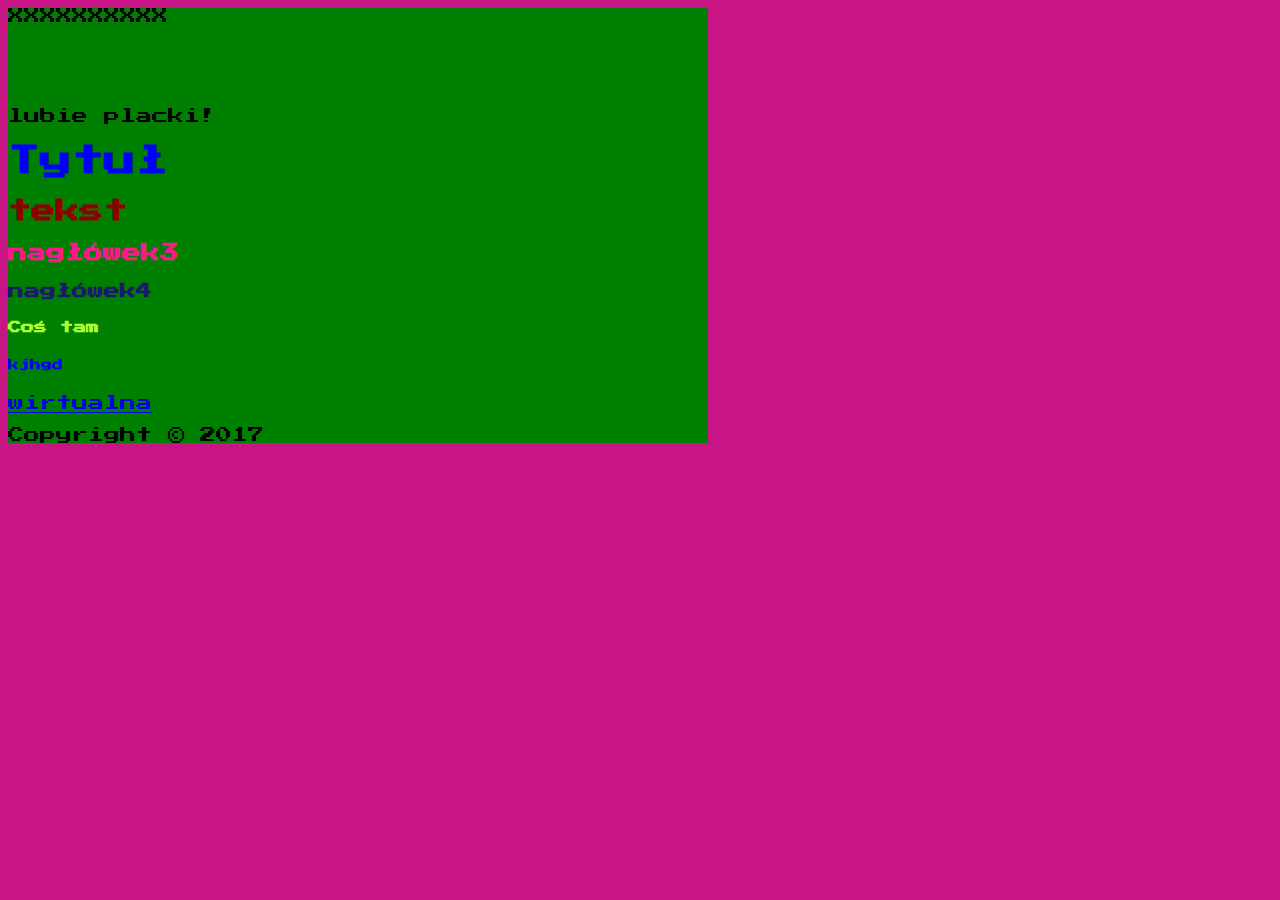
<file: D1/index.html>
<!DOCTYPE html>
<html lang="en">
<head>
    <meta charset="UTF-8">
    <meta name="viewport" content="width=device-width">
    <meta http-equiv="X-UA-Compatible" content="ie=edge">
    <title>strona intrenetowa</title>
    <link rel="stylesheet" href="style.css">
</head>
<body>


                    <div id="page">
                        <header>XXXXXXXXXX</header>
                        <main>  lubie placki!
<h1>Tytuł </h1>
    <h2>tekst</h2>
        <h3>nagłówek3</h3>
            <h4>nagłówek4</h4>
                <h5>Coś tam </h5>
                    <H6> kjhgd </H6>
                    <a href="http://wp.pl" > wirtualna </a> </main>
                        <footer> 
                            <p> Copyright &copy; 2017 
                        
                        </footer>
                    </div>
</body>
</html>
</file>
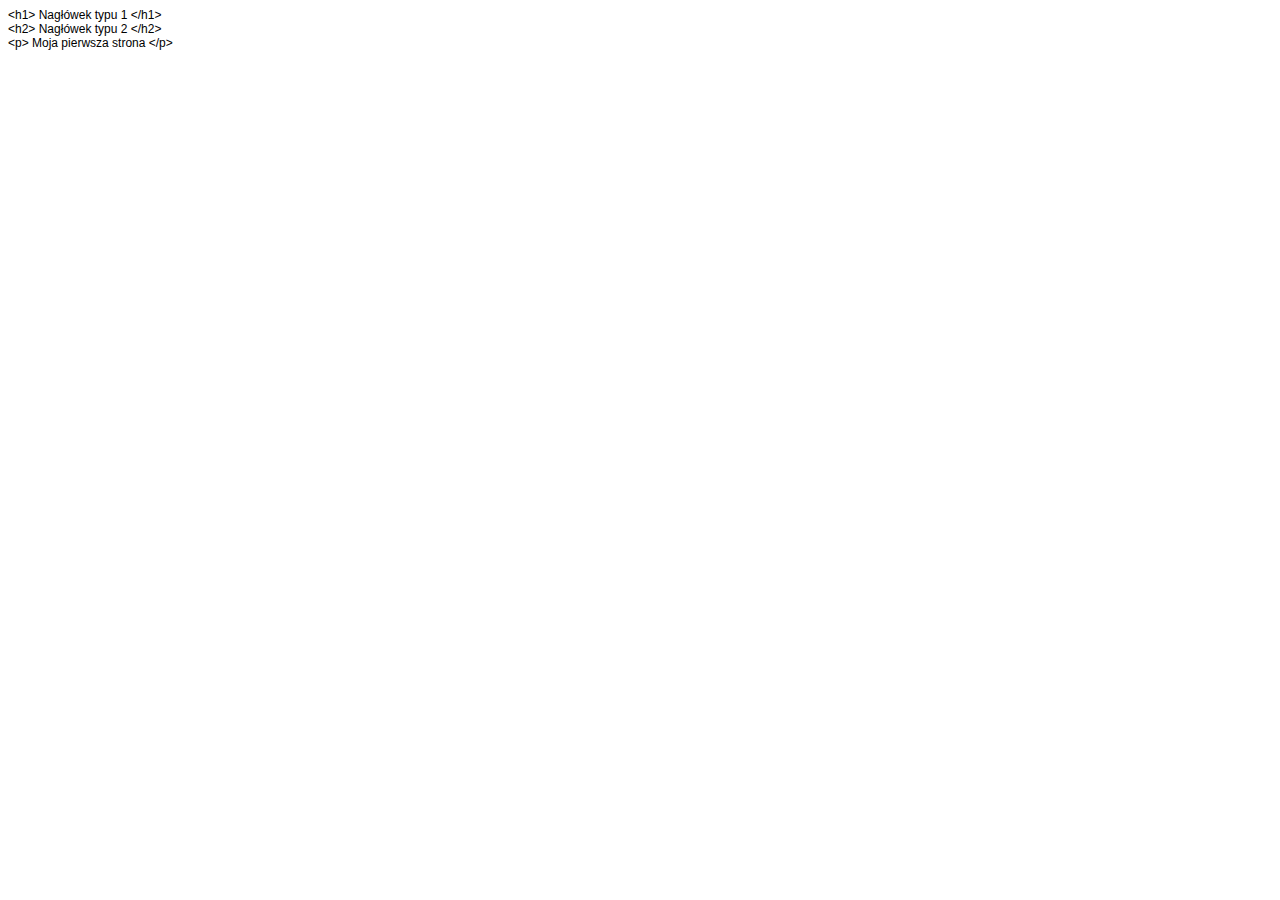
<file: D1/stronka.html>
<!DOCTYPE html PUBLIC "-//W3C//DTD HTML 4.01//EN" "http://www.w3.org/TR/html4/strict.dtd">
<html>
<head>
  <meta http-equiv="Content-Type" content="text/html; charset=utf-8">
  <meta http-equiv="Content-Style-Type" content="text/css">
  <title></title>
  <meta name="Generator" content="Cocoa HTML Writer">
  <meta name="CocoaVersion" content="1504.83">
  <style type="text/css">
    p.p1 {margin: 0.0px 0.0px 0.0px 0.0px; font: 12.0px Helvetica}
  </style>
</head>
<body>
<p class="p1">&lt;h1&gt; Nagłówek typu 1 &lt;/h1&gt;</p>
<p class="p1">&lt;h2&gt; Nagłówek typu 2 &lt;/h2&gt;</p>
<p class="p1">&lt;p&gt; Moja pierwsza strona &lt;/p&gt;</p>
</body>
</html>
</file>
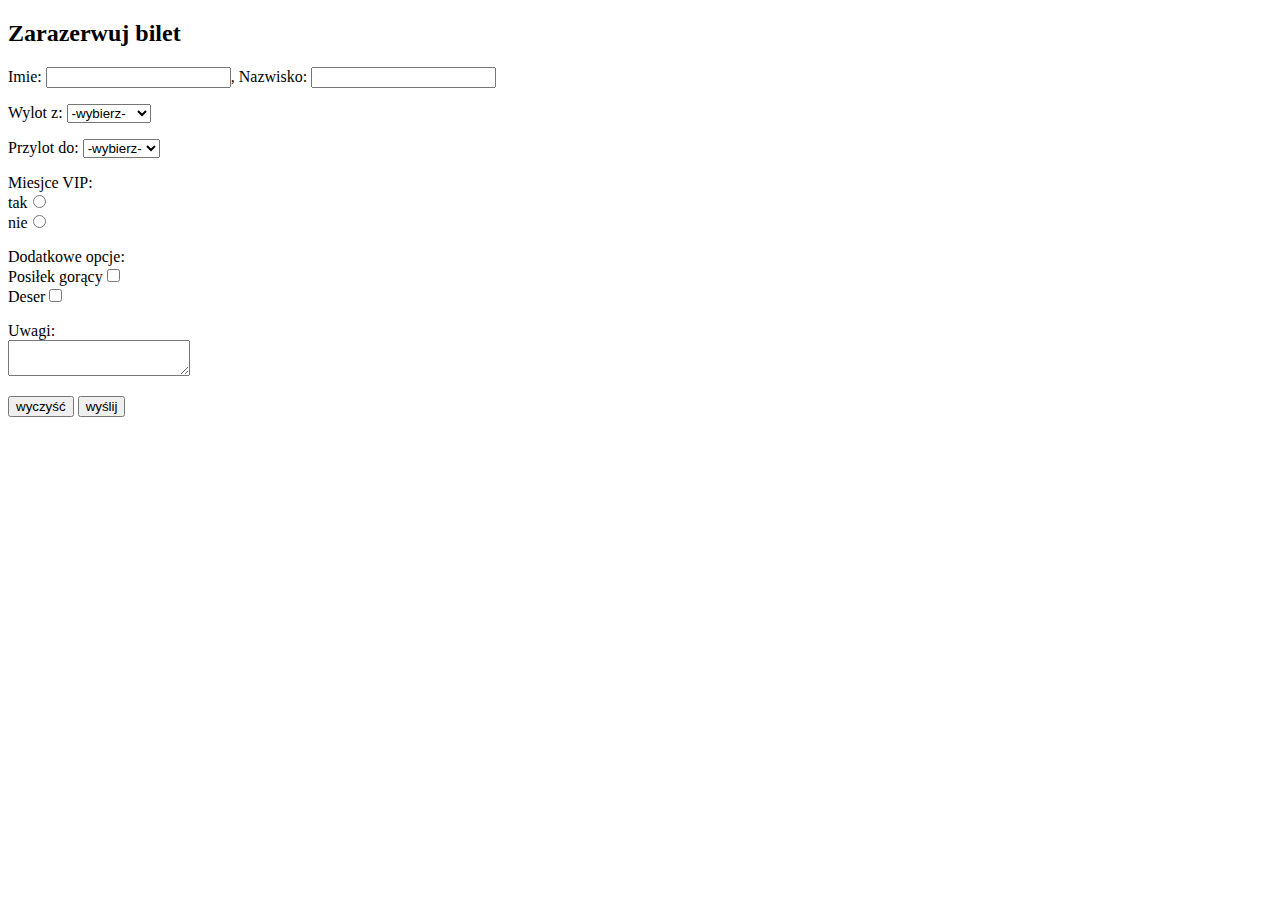
<file: D1/stronkahtml.html>
<!doctype html>
<html> 
<head>
    <meta http-equiv="Content-type" content="text/html; charset=utf-8"/>
    <title>strona testowa</title>
    </head>
<body>
    
   <h2>Zarazerwuj bilet</h2>
    <form action='#' method="post">
        <p>Imie:   <input name='imie' type='text'/>, Nazwisko: <input nazwisko='formname' type='text'/>
            <p>Wylot z:
                <select name='wylot_z:'> 
                <option> -wybierz- </option>
                <option>Warszawa</option>
                <option>Krakow</option>
                <option>Rzeszow</option>
                <option>Radom</option>
                </select> 
            </p>
        
            <p>Przylot do: 
                <select name='przulot_do'>
                <option> -wybierz- </option>
                <option>Rzym</option>
                <option>Moskwa</option>   
                </select>
            </p>    
        
        <p>Miesjce VIP: <br>
            tak<input name='miejsce_vip' type='radio' value=tak><br>
            nie<input name='miejsce_vip' type='radio' value=nie>
        </p>
        <p>Dodatkowe opcje: <br>
            Posiłek gorący<input name="gorący_posilek" type='checkbox'><br>
            Deser<input name='deser' type='checkbox'>
        </p>
        <p>Uwagi: <br><textarea></textarea>
        </p>
    <!--  <input type = 'submit' vaue='ok'/> -->
    <!--<button type="reset">Wyczyść</button> -->
        <input type="reset" value="wyczyść"> 
    <!--  <button type="submit">Wyślij</button> -->
        <input type="submit" value="wyślij"> 
        
    </form>
    </body>

</html>
</file>
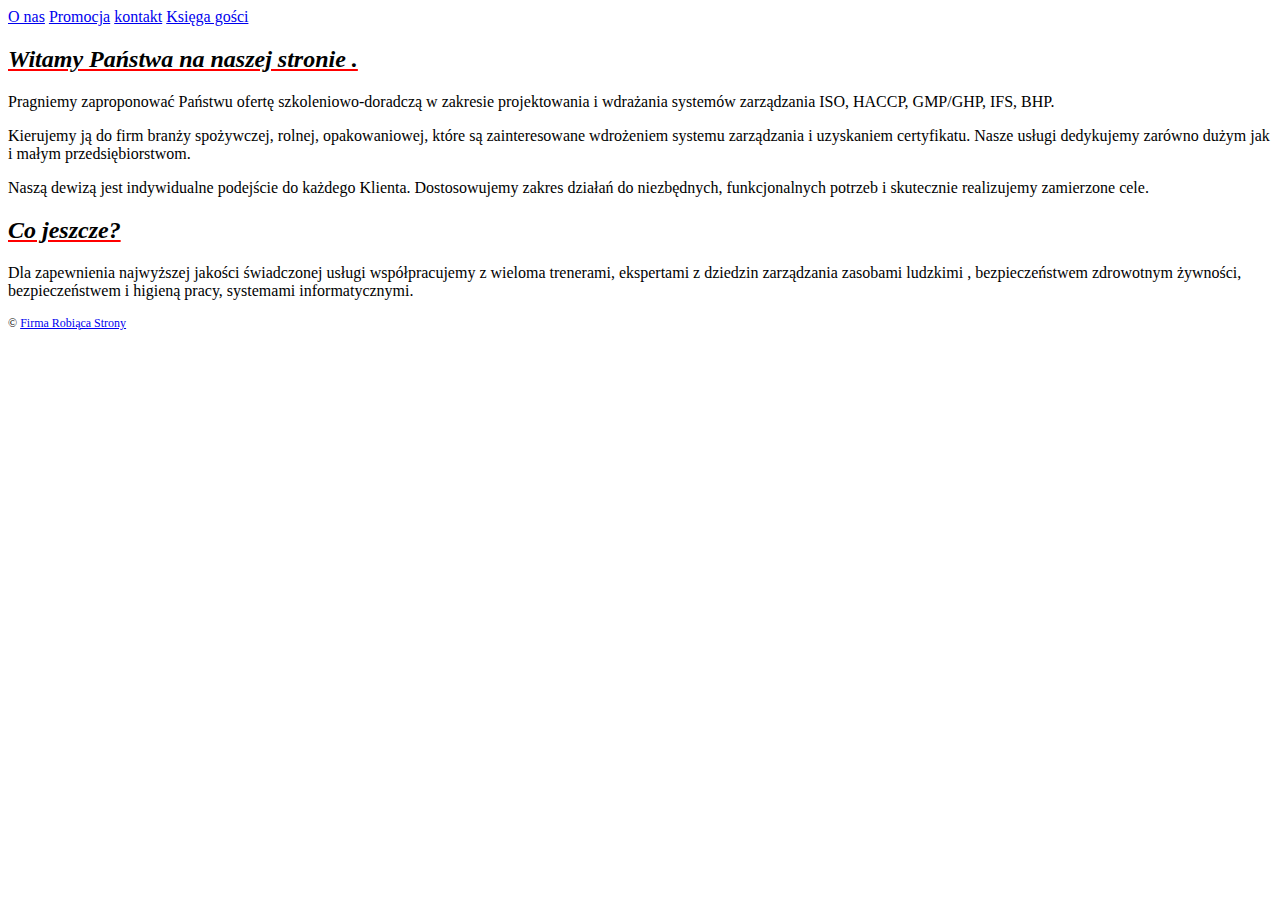
<file: D2/FE29-dok4.html>
<!doctype html>
<html>

<head>
    <meta http-equiv="Content-type" content="text/html; charset=utf-8" />
    <title>Ćwiczenie G30-FE</title>
    <link rel="stylesheet" type="text/css" href="style.css">
</head>

<header>
    <nav>
        <a href="http://www.google.pl"> O nas</a>
        <a href="http://www.google.pl">Promocja</a>
        <a href="http://www.google.pl">kontakt</a>
        <a href="http://www.google.pl">Księga gości</a>
    </nav>
</header>

<body>
    <h2>
        Witamy Państwa na naszej stronie .</h2>

    <p>
        Pragniemy zaproponować Państwu ofertę szkoleniowo-doradczą w zakresie projektowania i wdrażania systemów zarządzania ISO, HACCP, GMP/GHP, IFS, BHP.
    </p>

    <p>
        Kierujemy ją do firm branży spożywczej, rolnej, opakowaniowej, które są zainteresowane wdrożeniem systemu zarządzania i uzyskaniem certyfikatu. Nasze usługi dedykujemy zarówno dużym jak i małym przedsiębiorstwom.
    </p>

    <p>
        Naszą dewizą jest indywidualne podejście do każdego Klienta. Dostosowujemy zakres działań do niezbędnych, funkcjonalnych potrzeb i skutecznie realizujemy zamierzone cele.
    </p>

    <h2>
        Co jeszcze? </h2>

    <p>
        Dla zapewnienia najwyższej jakości świadczonej usługi współpracujemy z wieloma trenerami, ekspertami z dziedzin zarządzania zasobami ludzkimi , bezpieczeństwem zdrowotnym żywności, bezpieczeństwem i higieną pracy, systemami informatycznymi.
    </p>

</body>
<footer style="font-size:12px;">
    &copy; <a href="http://www.google.pl">Firma Robiąca Strony</a>

</footer>

</html>
</file>
<file: D1/style.css>
@import url('https://fonts.googleapis.com/css?family=Press+Start+2P');

body {
    background: mediumvioletred;
font-family: 'Press Start 2P', cursive; 

}

h1 { 
    color: blue; 

}
h2 { 
    color: darkred; 

}
h3 { 
    color: deeppink; 

}
h4 { 
    color: midnightblue; 


}
h5 { 
    color: greenyellow; 

}
h6 { 
    color: blue; 

}

div#page{
    width: 700px;
    background-color: green

}

#page header{
    height: 100px;
}
</file>
<file: D2/style.css>
h2 {
      text-decoration: underline;
      text-decoration-color: red;
      font-style: italic;
  }
  
  footer {
      font-size: 13px;
      
  }
</file>
